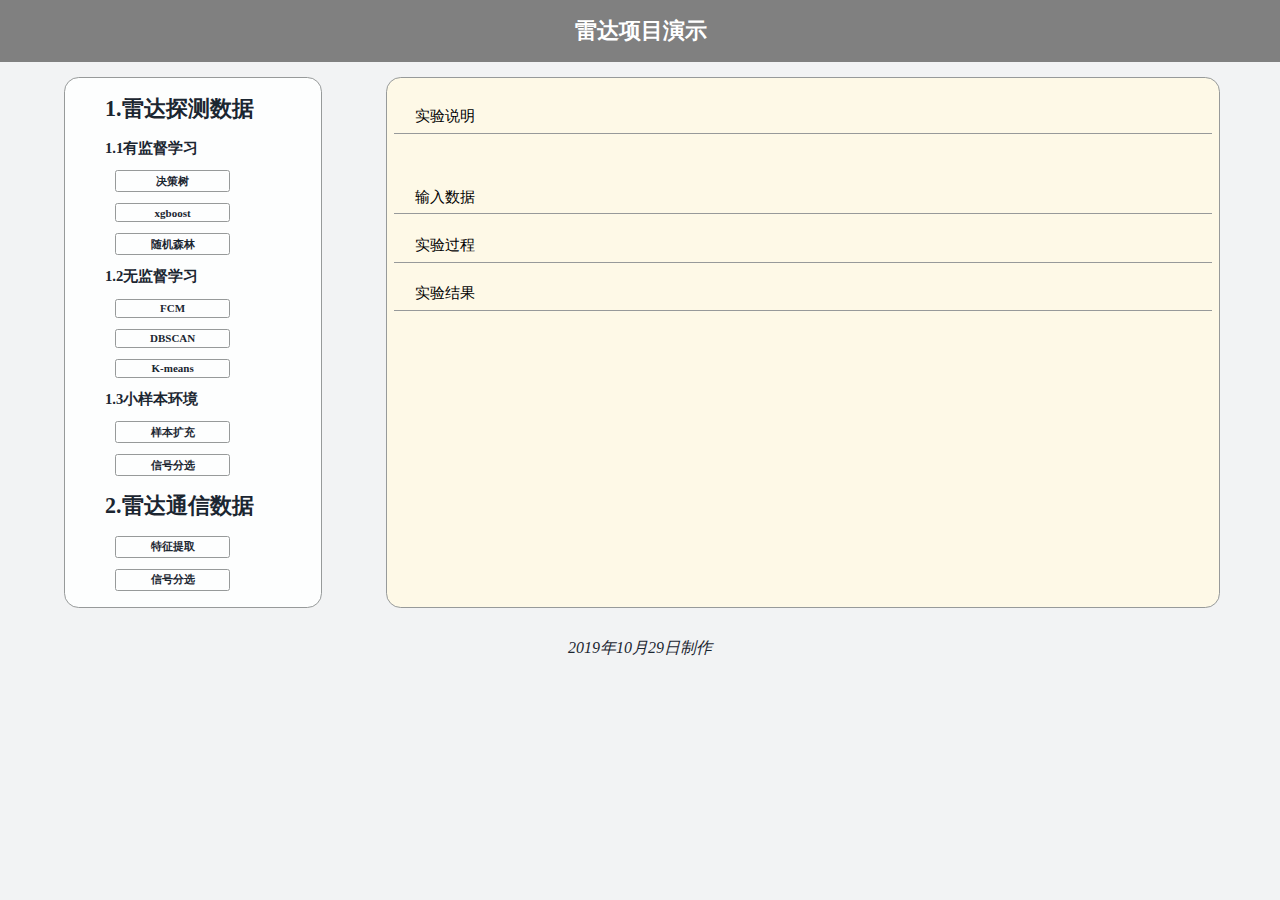
<file: html/index.html>
<!DOCTYPE html PUBLIC "-//W3C//DTD HTML 4.01//EN">
<meta http-equiv="content-type" content="text/html; charset=utf-8">

<html>
<head>

<link href="../css/index.css" rel="stylesheet">
<script src="../js/jquery-3.4.1.min.js"></script>
<script src="../js/index.js"></script>
  <title>雷达项目</title>
</head>

<body>
<div class="top_tab">
	<h1>雷达项目演示</h1>
</div>
<div class="main">
	<div class="left">
		<ul class="list">
			  <li><h1>1.雷达探测数据</h1> </li>
			  <li><h2>1.1有监督学习</h2></li>
			  <li><h3 id="h1">决策树</h3></li>
			  <li><h3 id="h2">xgboost</h3></li>
			  <li><h3 id="h3">随机森林</h3></li>
			  <li><h2>1.2无监督学习</h2></li>
			  <li><h3 id="h4">FCM</h3></li>
			  <li><h3 id="h5">DBSCAN</h3></li>
			  <li><h3 id="h6">K-means</h3></li>
			  <li><h2>1.3小样本环境</h2></li>
			  <li><h3 id="h7">样本扩充</h3></li>
			  <li><h3 id="h8">信号分选</h3></li>
			  <li><h1>2.雷达通信数据</h1></li>
			  <li><h3 id="h9">特征提取</h3></li>
			  <li><h3 id="h10">信号分选</h3></li>
		</ul>
	</div>
	<div class="right">
		<div class="tab">
			<p>实验说明</p>
			<span id="test"></span>
			<p>输入数据</p>
			<input type="file" id="uploadFile" name="upload" /> 
			<button id="upButton">上传</button>
			<div id="fileP">
			</div>
			<button id="strat">开始执行</button>
			<p>实验过程</p>
			<p>实验结果</p>
			<div id="result">
			</div>
		</div>
	</div>
</div>

<!-- 簽名和日期 -->

<address>2019年10月29日制作</address>

</body>
</html>
</file>
<file: css/index.css>
body {
    color: purple;
    margin: 0;
    padding: 0;
    background-color: #F2F3F4 ; 
	cursor:pointer;
}

div.top_tab{
	width: 100%;
	background-color: gray;
	padding: 0.2ex;
	color:white;
	margin-bottom: 2ex;
}

div.top_tab h1{
	font-size: 3ex;
	text-align: center;
}

div.main{
	display: flex;
}

div.left{
	width: 20%;
	margin-left: 5%;
	border-radius: 2ex;
	border: 1px solid #979A9A;
	background-color: #FDFEFE  ;
}

ul.list{
	list-style: none;
	color: #1B2631 ;
}

ul.list h1{
	font-size: 3ex;
}
ul.list h2{
	font-size: 2ex;
}

ul.list h3{
	margin-left: 2ex;
	font-size: 1.5ex;
	text-align: center;
	width:50%;
	border: 1px solid #979A9A;
	padding: 0.5ex;
	border-radius: 0.5ex;
}


ul.list h3:focus{
	background-color: #F8C471;
	color: white;
}

div.right{
	width: 65%;
	margin-left: 5%;
	border-radius: 2ex;
	border: 1px solid #979A9A;
	background-color: #FEF9E7;
}

div.tab{
	padding: 1ex;
}

div.tab p{
	color: black;
	padding: 1ex 1ex 1ex 3ex;
	border-bottom: 1px solid #979A9A;
	font-size: 2ex;
}

div.tab span{
	color: black;
	padding: 1ex 1ex 1ex 4ex;
	font-size: 2ex;
}

#uploadFile{
	display: none;
}

#upButton{
	display: none;
	margin-left: 5ex;
	color: white;
	font-size: 1.7ex;
	width: 8ex;
	height: 4ex;
	border-radius: 1ex;
	background-color: #85C1E9;
}

#upButton:hover{
	background-color: #AED6F1 ;
}

#fileP{
	display: none;
	width: 90%;
	height: 67ex;
	overflow-y:auto; 
	overflow-x:auto;
	margin:2ex 0 2ex 4%;
	font-size: 1.4ex;
	border-radius: 1ex;
	padding: 1ex;
	border: 2px solid #AAAAAA;
	background-color: #F8F9F9 ;
}

#strat{
	width: 80%;
	height: 25%;
	padding: 1.5ex;
	background-color: #85C1E9;
	color: #FDFEFE;
	margin-left: 10%;
	border-radius: 1ex;
	display: none;
}

#strat:active{
	background-color: #3498DB;
}

#result{
	display: none;
	width: 90%;
	text-align: center;
	margin-left: 4%;
	font-size: 1.4ex;
	border-radius: 1ex;
	background-color: #F8F9F9 ;
}

address{
	margin-top: 30px;
	text-align: center;
	color: #1B2631 ;
}
</file>
